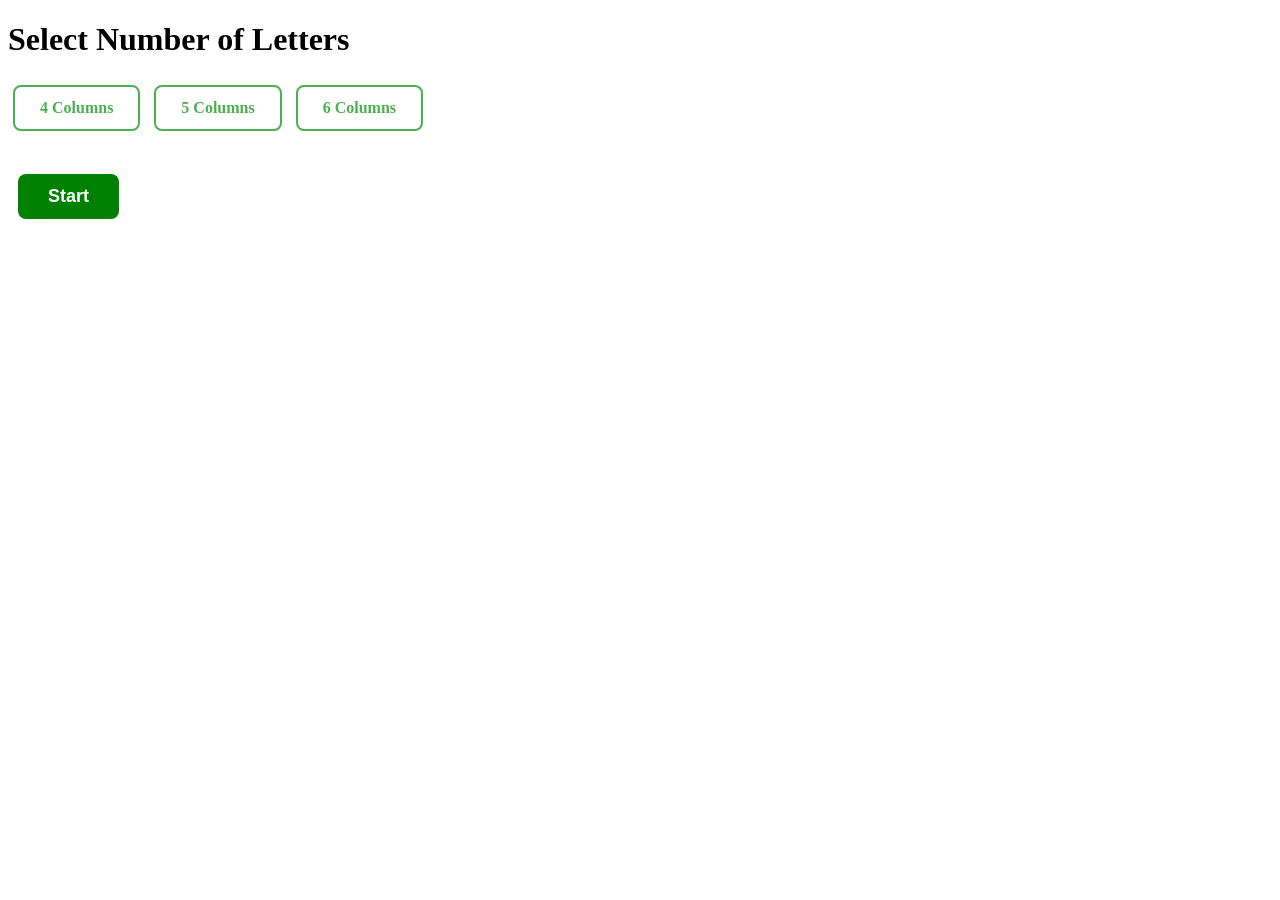
<file: frontend/index.html>
<!DOCTYPE html>
    <html lang="en">
    <head>
        <meta charset="UTF-8">
        <meta name="viewport" content="width=device-width, initial-scale=1.0">
        <title>Select Columns</title>
        <link rel="stylesheet" href="style.css">
    </head>
    <body>
        <h1>Select Number of Letters</h1>

        <input type="radio" name="cols" id="col4" value="4">
        <label for="col4" class="col-label">4 Columns</label>
        <input type="radio" name="cols" id="col5" value="5">
        <label for="col5" class="col-label">5 Columns</label>
        <input type="radio" name="cols" id="col6" value="6">
        <label for="col6" class="col-label">6 Columns</label>
  <br><br>
    <button id="startBtn">Start</button>

    <script src="script.js"></script>
</body>
</html>
</file>
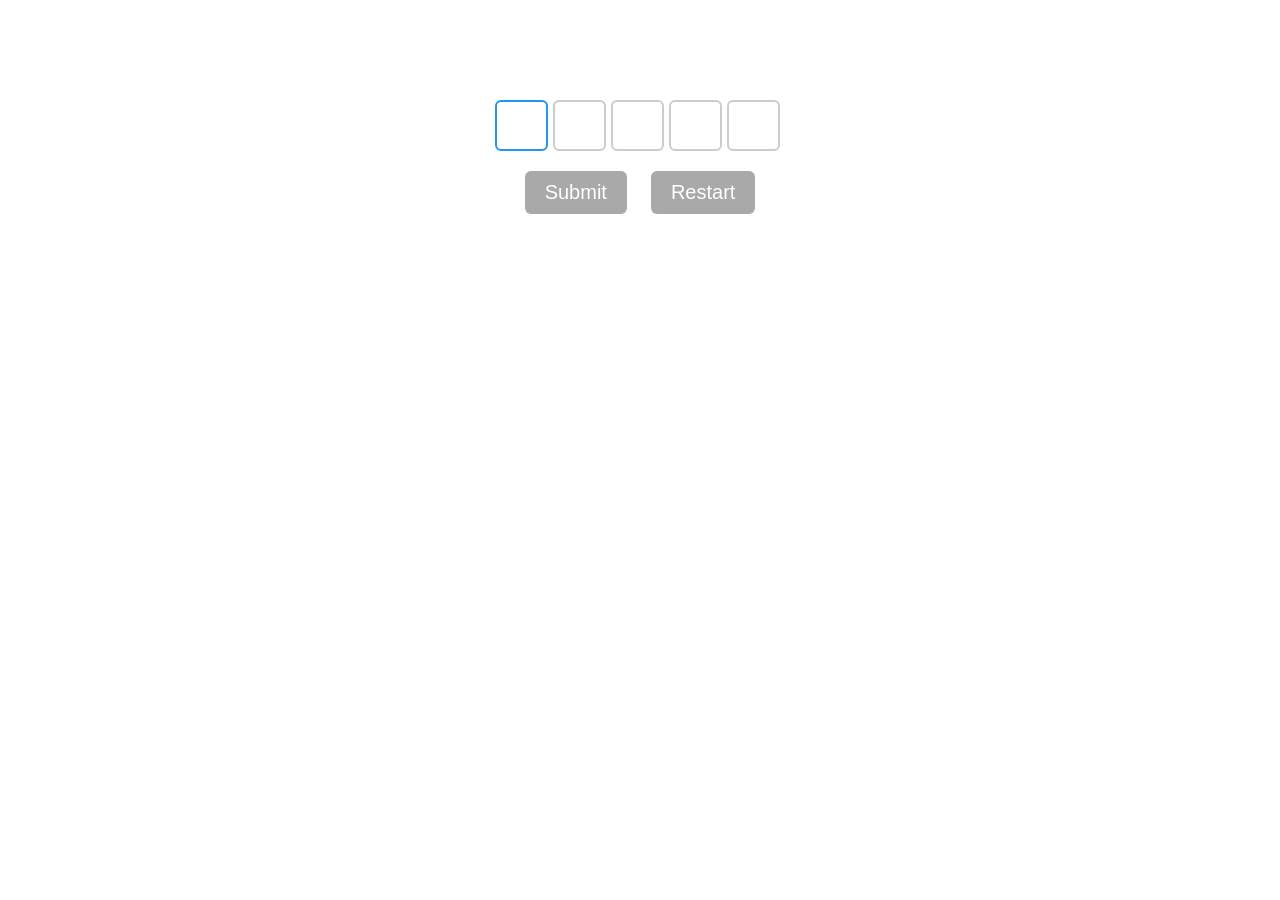
<file: frontend/game.html>
<!DOCTYPE html>
<html lang="en">
<head>
  <meta charset="UTF-8">
  <meta name="viewport" content="width=device-width, initial-scale=1.0" />
  <title>Word Game</title>
  <link rel="stylesheet" href="style.css">
</head>
<body>
  <form id="form" onsubmit="return false" method="post">
    <div id="rows-container"></div>
    <button id="submit" type="button">Submit</button>
    <button id="restart" type="button">Restart</button>
  </form>

  <script src="script.js"></script>
</body>
</html>
</file>
<file: frontend/style.css>
form {
    text-align: center;
    margin-top: 100px;
    justify-content: center;
    align-items: center;
}

.row {
  display: flex;
  margin-bottom: 15px;
  justify-content: center;
}



.col {
    width: 45px;
    height: 45px;
    margin-right: 5px;
    text-align: center;
    font-size: 22px;
    border: 2px solid #000;
    border-radius: 6px;
}


button {
  padding: 10px 20px;
  background: darkgray;
  color: white;
  border: none;
  border-radius: 6px;
  cursor: pointer;
}

button:hover {
  background: gray;
}
 button {
      font-size: 20px;
      margin: 10px;
      padding: 10px 20px;
    }
    .selected {
      background-color: green;
      color: white;
    }
input[type="radio"] {
  display: none;
}

/* Labels styled as buttons */
.col-label {
  display: inline-block;
  padding: 12px 25px;
  margin: 5px;
  border: 2px solid #4CAF50;
  border-radius: 8px;
  cursor: pointer;
  background-color: #fff;
  color: #4CAF50;
  font-weight: bold;
  font-size: 16px;
  transition: all 0.2s;
  user-select: none;
  text-align: center;
}

/* Hover effect */
.col-label:hover {
  background-color: green;
  color: #fff;
}

/* Selected state */
input[type="radio"]:checked + .col-label {
  background-color: darkgreen;
  color: #fff;
  border-color: rgb(60, 208, 60);
}

/* Start button styling */
#startBtn {
  margin-top: 20px;
  padding: 12px 30px;
  font-size: 18px;
  font-weight: bold;
  background-color: green;
  color: #fff;
  border: none;
  border-radius: 8px;
  cursor: pointer;
  transition: 0.2s;
}

#startBtn:hover {
  background-color: darkgreen;
}
.row {
  margin-bottom: 10px;
}

.col {
  width: 45px;
  height: 45px;
  text-align: center;
  font-size: 24px;
  margin-right: 5px;
  border: 2px solid #ccc;
  border-radius: 6px;
  transition: all 0.2s;
}

.col:focus {
  border-color: #2196F3;
  outline: none;
}
</file>
